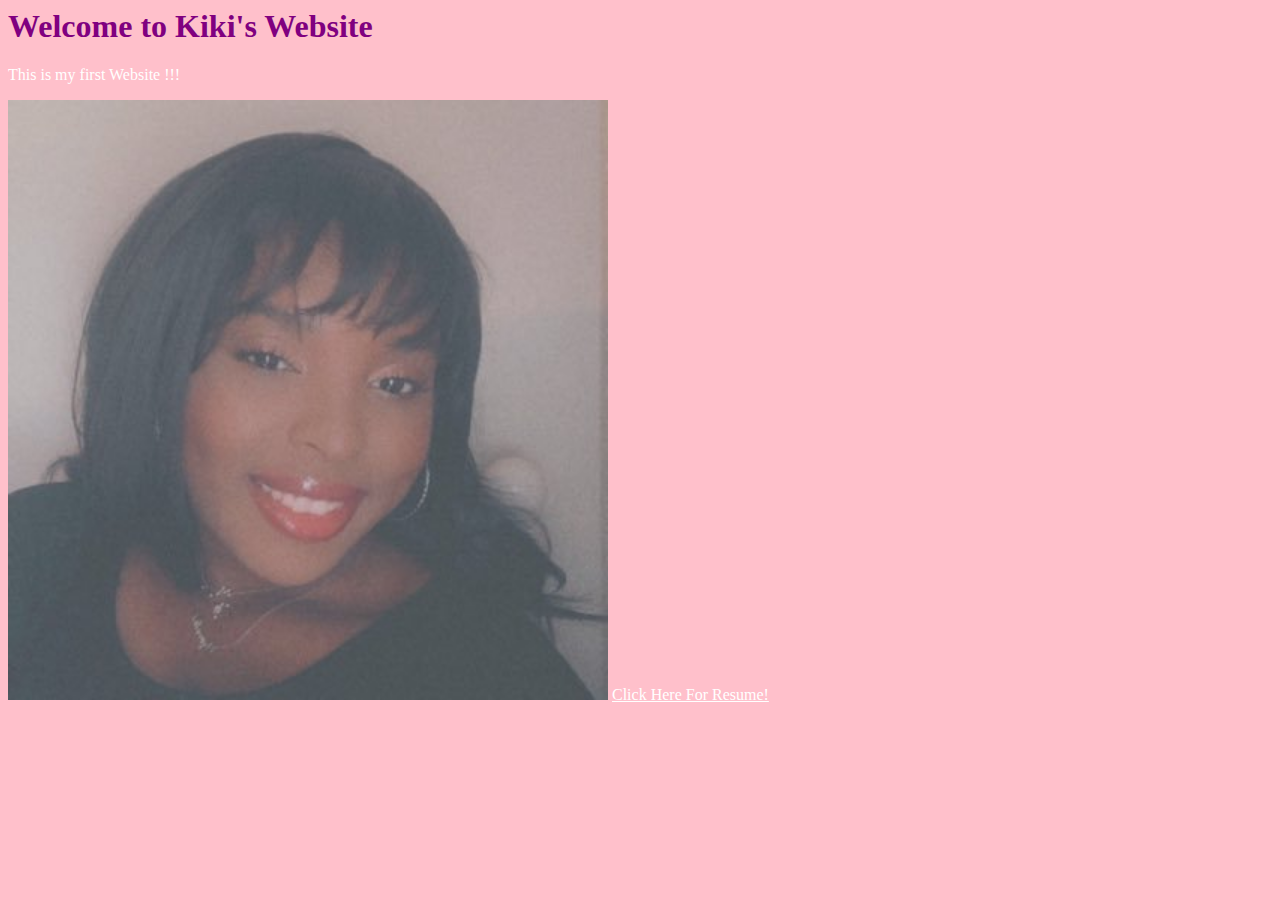
<file: index.html>
<html>
<head>
<link rel="stylesheet" type="text/css" href="style.css">
<title>Kiki's Website </title>
</head>
<body>

<h1> Welcome to Kiki's Website </h1>
<p> This is my first Website !!! </p>


<img src="HomePage.jpg" alt="Me" witdth= "600" height = "600">

	<a href ="resume.html"> Click Here For Resume! </a>


</body>
</html>
</file>
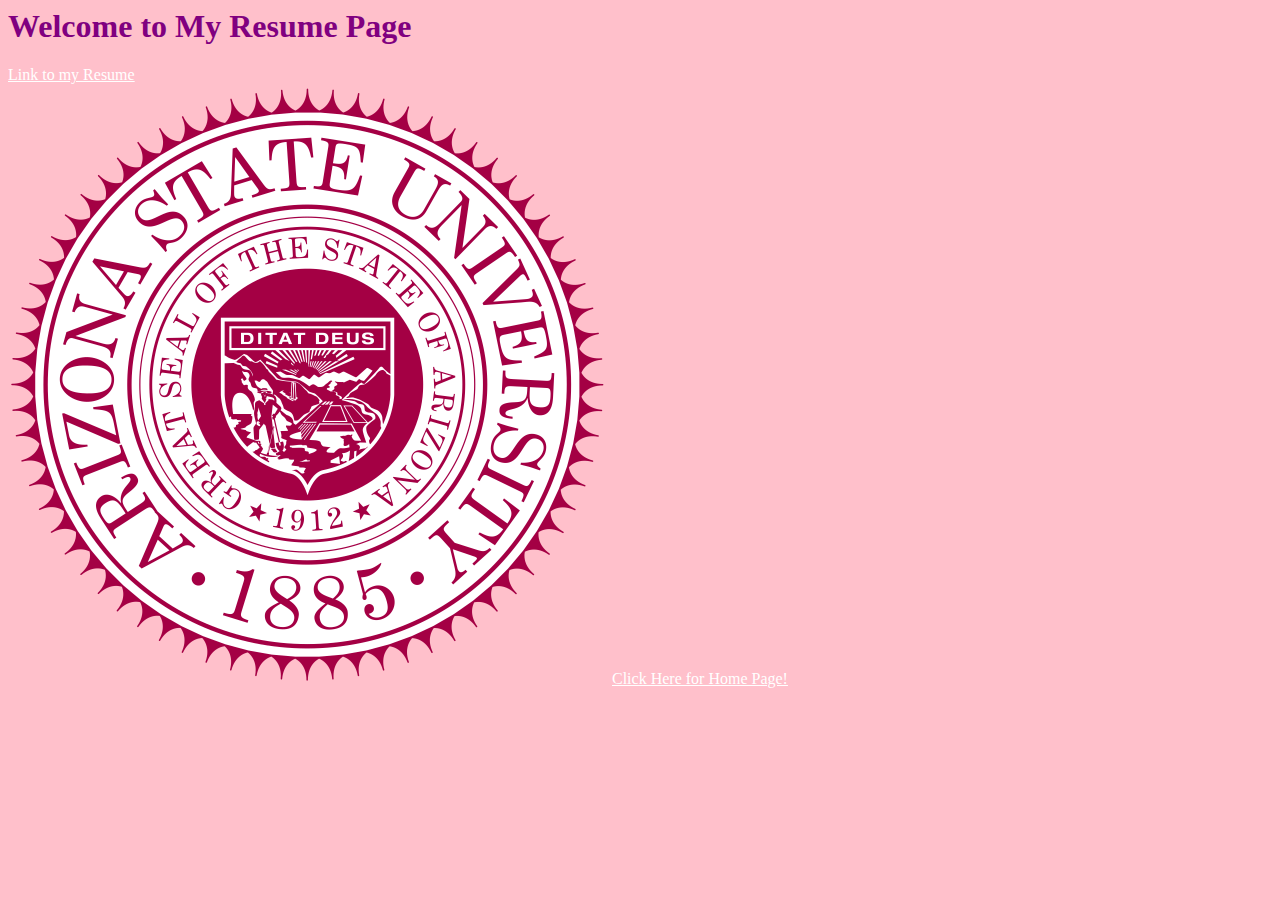
<file: resume.html>
<html>
<head>
<link rel="stylesheet" type="text/css" href="style.css">
<title>Kiki's Resume Page</title>
</head>

<body>

<h1 >  Welcome to My Resume Page </h1>

<a href ="Assign%201%20Resume.pdf">Link to my Resume <br> </a>


<img src="Arizona_State_University_seal.png" alt="ASU Seal"width="600" height= "600" >


<a href ="index.html"> Click Here for Home Page!<br> </a>



</body>
</html>
</file>
<file: style.css>
body {

background-color: pink ;
}
h1 {
	font-family:verdana;
  color : purple;
}
p {
    color:white;
}

a {
	color:white ;
}
</file>
